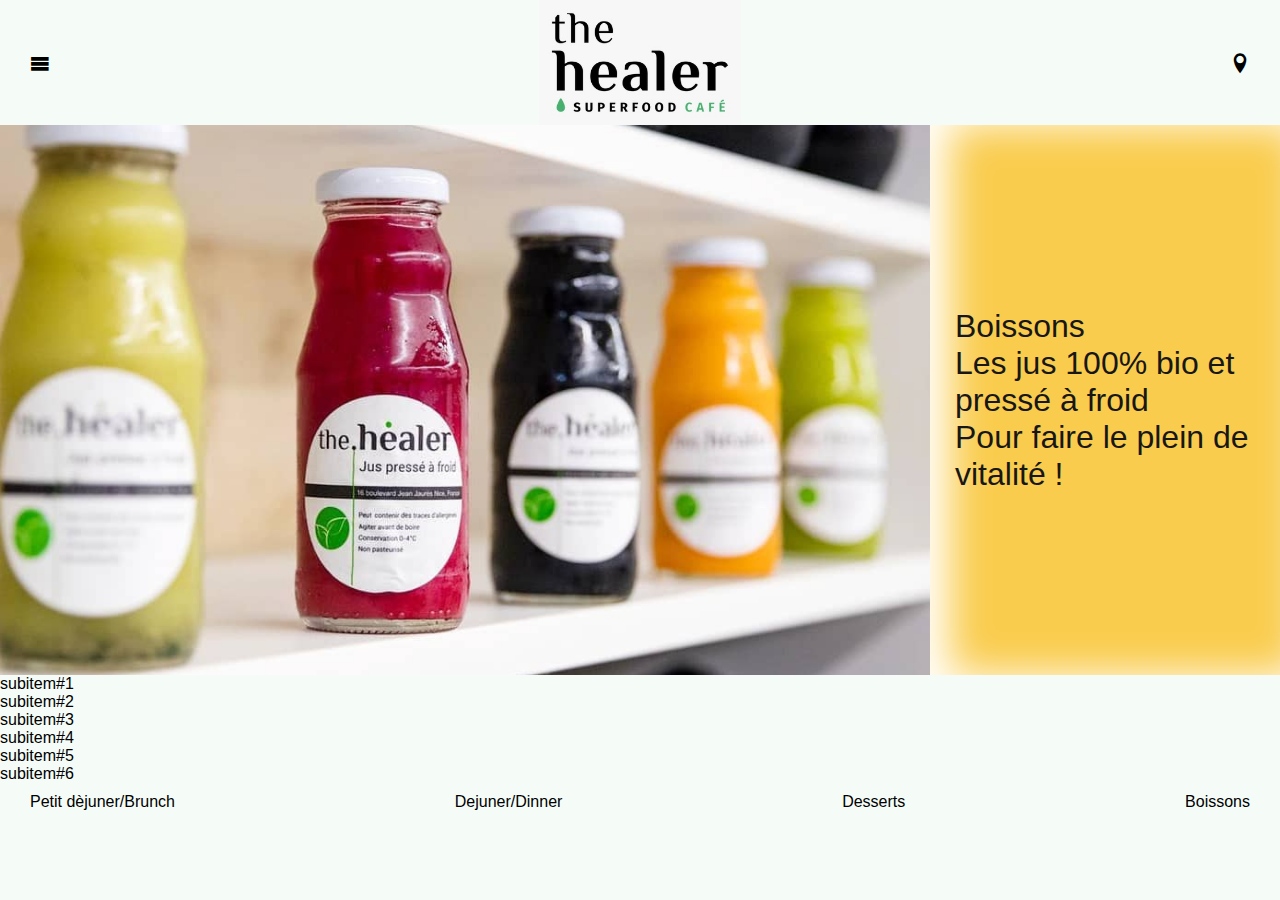
<file: index.html>
<!DOCTYPE html>
<html lang="en">
    <head>
        <meta charset="UTF-8">
        <meta name="viewport" content="width = device-width , initial-scale=1.0">
        <title> The Healer</title>
        <link rel="stylesheet" href="styles.css">
        <link rel="icon" href="images/favicon.jpg">

    </head>
    <body>
        <!-- <div class="container"> -->
            <header class="header">
                    <i class="icon-menu"></i>
                    <img src="images/logo-theHealer.jpeg" height="100px" alt="logo-theHealer">
                    <i class="icon-location"></i>
            </header>
            <div class="slide-container">
                <div class="slide-post" id="slide">
                        <img class="image-slide" src="images/slide3theHealer.png"  alt="">
                    <div class="plato drinks">
                        <h1 class="drinks-post">Boissons <br><strong>Les jus 100% bio et pressé à froid</strong><br> Pour faire le plein de vitalité !</h1>
                        <!-- <h1>coucou les gars!</h1> -->
                        <!-- <img src="images/slide-home-theHealer.png" alt="slide images"> -->
                    </div>
                    <div class="plato salt">
                        <h1>holaaa</h1>
                        <!-- <h1>coucou les gars!</h1> -->
                    </div>
                    <div class="plato sugar">
                        <h1>holaaa</h1>
                        <!-- <h1>coucou les gars!</h1> -->
                    </div>
                    <div class="plato bowl">
                        <h1>holaaa</h1>
                        <!-- <h1>coucou les gars!</h1> -->
                    </div>
                    <script src="healer.js"></script>
                </div>
            </div>
            <div class="blogpost-container">
                <div class="blogpost">subitem#1</div>
                <div class="blogpost">subitem#2</div>
                <div class="blogpost">subitem#3</div>
                <div class="blogpost">subitem#4</div>
                <div class="blogpost">subitem#5</div>
                <div class="blogpost">subitem#6</div>
            </div>
            <nav class="menu-container">
                <li class="products">
                    <ul class="list-products">
                        <a class="item" href="">Petit dèjuner/Brunch</a>
                    </ul>
                    <ul class="list-products">
                        <a class="item" href="">Dejuner/Dinner</a>
                    </ul>
                    <ul class="list-products">
                        <a class="item" href="">Desserts</a>
                    </ul>
                    <ul class="list-products">
                        <a class="item" href="">Boissons</a>
                    </ul>
                </li>
            </nav>

    </body>

</html>
</file>
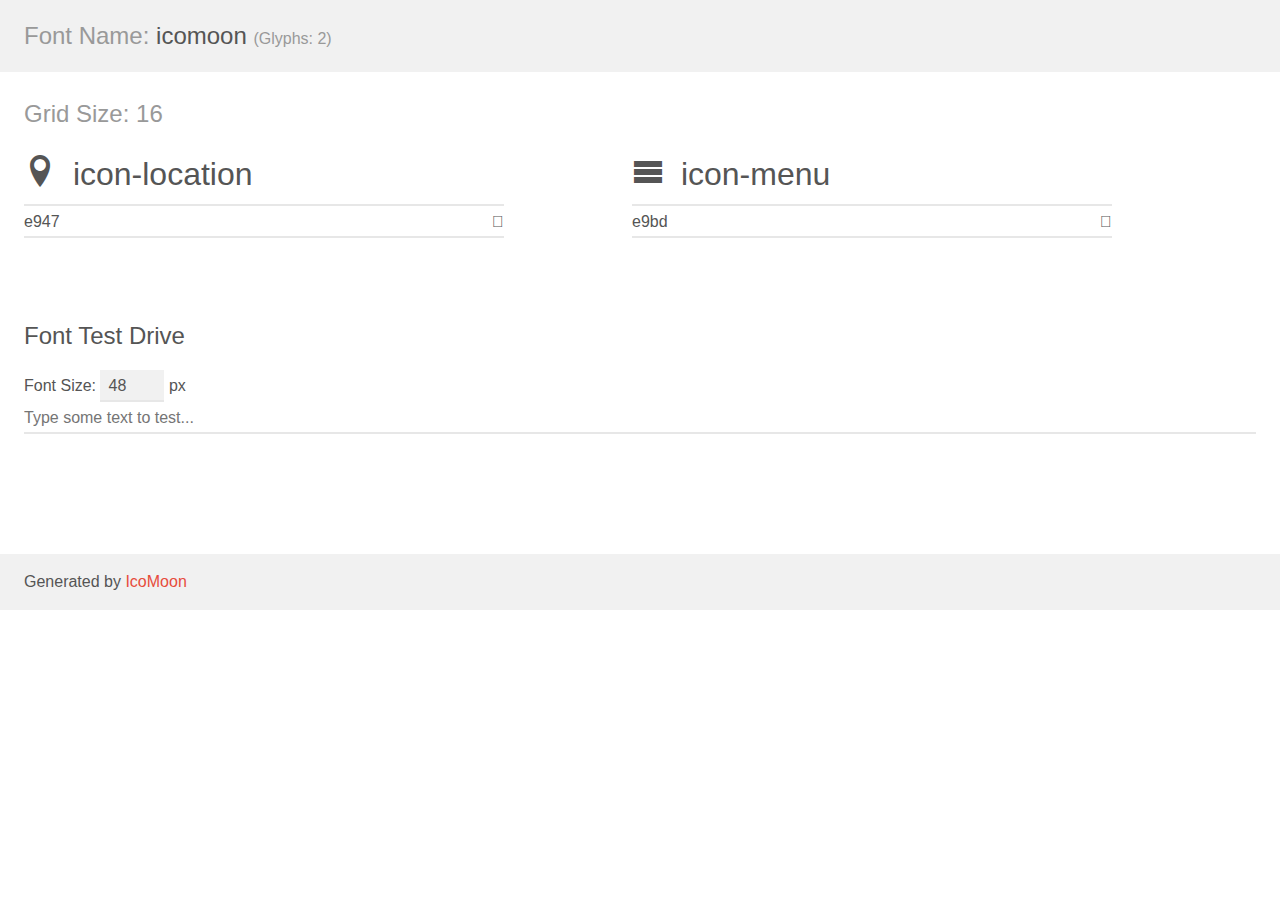
<file: icons/demo.html>
<!doctype html>
<html>
<head>
    <meta charset="utf-8">
    <title>IcoMoon Demo</title>
    <meta name="description" content="An Icon Font Generated By IcoMoon.io">
    <meta name="viewport" content="width=device-width, initial-scale=1">
    <link rel="stylesheet" href="demo-files/demo.css">
    <link rel="stylesheet" href="style.css"></head>
<body>
    <div class="bgc1 clearfix">
        <h1 class="mhmm mvm"><span class="fgc1">Font Name:</span> icomoon <small class="fgc1">(Glyphs:&nbsp;2)</small></h1>
    </div>
    <div class="clearfix mhl ptl">
        <h1 class="mvm mtn fgc1">Grid Size: 16</h1>
        <div class="glyph fs1">
            <div class="clearfix bshadow0 pbs">
                <span class="icon-location"></span>
                <span class="mls"> icon-location</span>
            </div>
            <fieldset class="fs0 size1of1 clearfix hidden-false">
                <input type="text" readonly value="e947" class="unit size1of2" />
                <input type="text" maxlength="1" readonly value="&#xe947;" class="unitRight size1of2 talign-right" />
            </fieldset>
            <div class="fs0 bshadow0 clearfix hidden-true">
                <span class="unit pvs fgc1">liga: </span>
                <input type="text" readonly value="location, map-marker" class="liga unitRight" />
            </div>
        </div>
        <div class="glyph fs1">
            <div class="clearfix bshadow0 pbs">
                <span class="icon-menu"></span>
                <span class="mls"> icon-menu</span>
            </div>
            <fieldset class="fs0 size1of1 clearfix hidden-false">
                <input type="text" readonly value="e9bd" class="unit size1of2" />
                <input type="text" maxlength="1" readonly value="&#xe9bd;" class="unitRight size1of2 talign-right" />
            </fieldset>
            <div class="fs0 bshadow0 clearfix hidden-true">
                <span class="unit pvs fgc1">liga: </span>
                <input type="text" readonly value="menu, list3" class="liga unitRight" />
            </div>
        </div>
    </div>

    <!--[if gt IE 8]><!-->
    <div class="mhl clearfix mbl">
        <h1>Font Test Drive</h1>
        <label>
            Font Size: <input id="fontSize" type="number" class="textbox0 mbm"
            min="8" value="48" />
            px
        </label>
        <input id="testText" type="text" class="phl size1of1 mvl"
        placeholder="Type some text to test..." value=""/>
        <div id="testDrive" class="icon-" style="font-family: icomoon">&nbsp;
        </div>
    </div>
    <!--<![endif]-->
    <div class="bgc1 clearfix">
        <p class="mhl">Generated by <a href="https://icomoon.io/app">IcoMoon</a></p>
    </div>

    <script src="demo-files/demo.js"></script>
</body>
</html>
</file>
<file: styles.css>
@font-face {
    font-family: 'icomoon';
    src:  url('icons/fonts/icomoon.eot?w86ajk');
    src:  url('icons/fonts/icomoon.eot?w86ajk#iefix') format('embedded-opentype'),
      url('icons/fonts/icomoon.ttf?w86ajk') format('truetype'),
      url('icons/fonts/icomoon.woff?w86ajk') format('woff'),
      url('icons/fonts/icomoon.svg?w86ajk#icomoon') format('svg');
    font-weight: normal;
    font-style: normal;
    font-display: block;
}
  
  [class^="icon-"], [class*=" icon-"] {
    /* use !important to prevent issues with browser extensions that change fonts */
    font-family: 'icomoon' !important;
    speak: never;
    font-style: normal;
    font-weight: normal;
    font-variant: normal;
    text-transform: none;
    line-height: 1;
  
    /* Better Font Rendering =========== */
    -webkit-font-smoothing: antialiased;
    -moz-osx-font-smoothing: grayscale;
}
  
  .icon-location:before {
    content: "\e947";
}
  .icon-menu:before {
    content: "\e9bd";
}

body {
    /* width: 100%; */
    font-family: Helvetica;
    margin: 0;
    background-color: #f5fcf8;
    display: flex;
    flex-direction: column;
    justify-content: center;
    overflow: hidden;
}


h1{
    font-weight: 200;
    text-align: left;
    margin-left: 25px;
}

.header{
    width: 100%;
    display: flex;
    /* flex-direction: column; */
    align-items: center;
    justify-content: space-between;
    /* padding:0 20px; */
    /* grid-row: 1/2; */
}
.icon-location, .icon-menu{
    padding: 30px;
    font-size: 20px;
    cursor: pointer;
}

.header img{
    
    height: 125px;
}
.slide-container{
    width: 1280px;
    height: 550px;
    overflow-x: scroll;
    scrollbar-width: thin;
    overflow-y: hidden;
}
::-webkit-scrollbar {
    width: 0;
  }
.slide-post{
    display: grid;
    grid-template: 1fr / repeat(4,1280px);
    /* grid-area: "plato drinks""plato salt""plato sugar""plato bowl"; */
    position: relative;
}


.plato{
    width: 350px;
    height: 550px;
    box-shadow: inset 20px 0 40px rgb(255, 255, 255);
    color: rgb(24, 23, 23);
    background-color: #facc4d;
    /* border: red solid 2px; */
    display: flex;
    align-items: center;
    position: absolute;
    right: 0;
}
.plato.drinks{
    grid-column: 1 / span 1;
}
.plato.salt{
    grid-column: 2 / span 1;

}
.plato.sugar{
    grid-column: 3 / span 1;
    
}
.plato.bowl{
    grid-column: 4 /span 1;

}
.list-products{
    margin: 0;
    padding: 0;
}
.products{
    display: flex;
    align-items: center;
    justify-content: space-between;
}
.item{
    font-family: Helvetica;
    text-decoration: none;
    color: black;
}

.menu-container{
    margin: 10px 30px;
}
</file>
<file: icons/demo-files/demo.css>
body {
  padding: 0;
  margin: 0;
  font-family: sans-serif;
  font-size: 1em;
  line-height: 1.5;
  color: #555;
  background: #fff;
}
h1 {
  font-size: 1.5em;
  font-weight: normal;
}
small {
  font-size: .66666667em;
}
a {
  color: #e74c3c;
  text-decoration: none;
}
a:hover, a:focus {
  box-shadow: 0 1px #e74c3c;
}
.bshadow0, input {
  box-shadow: inset 0 -2px #e7e7e7;
}
input:hover {
  box-shadow: inset 0 -2px #ccc;
}
input, fieldset {
  font-family: sans-serif;
  font-size: 1em;
  margin: 0;
  padding: 0;
  border: 0;
}
input {
  color: inherit;
  line-height: 1.5;
  height: 1.5em;
  padding: .25em 0;
}
input:focus {
  outline: none;
  box-shadow: inset 0 -2px #449fdb;
}
.glyph {
  font-size: 16px;
  width: 15em;
  padding-bottom: 1em;
  margin-right: 4em;
  margin-bottom: 1em;
  float: left;
  overflow: hidden;
}
.liga {
  width: 80%;
  width: calc(100% - 2.5em);
}
.talign-right {
  text-align: right;
}
.talign-center {
  text-align: center;
}
.bgc1 {
  background: #f1f1f1;
}
.fgc1 {
  color: #999;
}
.fgc0 {
  color: #000;
}
p {
  margin-top: 1em;
  margin-bottom: 1em;
}
.mvm {
  margin-top: .75em;
  margin-bottom: .75em;
}
.mtn {
  margin-top: 0;
}
.mtl, .mal {
  margin-top: 1.5em;
}
.mbl, .mal {
  margin-bottom: 1.5em;
}
.mal, .mhl {
  margin-left: 1.5em;
  margin-right: 1.5em;
}
.mhmm {
  margin-left: 1em;
  margin-right: 1em;
}
.mls {
  margin-left: .25em;
}
.ptl {
  padding-top: 1.5em;
}
.pbs, .pvs {
  padding-bottom: .25em;
}
.pvs, .pts {
  padding-top: .25em;
}
.unit {
  float: left;
}
.unitRight {
  float: right;
}
.size1of2 {
  width: 50%;
}
.size1of1 {
  width: 100%;
}
.clearfix:before, .clearfix:after {
  content: " ";
  display: table;
}
.clearfix:after {
  clear: both;
}
.hidden-true {
  display: none;
}
.textbox0 {
  width: 3em;
  background: #f1f1f1;
  padding: .25em .5em;
  line-height: 1.5;
  height: 1.5em;
}
#testDrive {
  display: block;
  padding-top: 24px;
  line-height: 1.5;
}
.fs0 {
  font-size: 16px;
}
.fs1 {
  font-size: 32px;
}
</file>
<file: icons/style.css>
@font-face {
  font-family: 'icomoon';
  src:  url('fonts/icomoon.eot?w86ajk');
  src:  url('fonts/icomoon.eot?w86ajk#iefix') format('embedded-opentype'),
    url('fonts/icomoon.ttf?w86ajk') format('truetype'),
    url('fonts/icomoon.woff?w86ajk') format('woff'),
    url('fonts/icomoon.svg?w86ajk#icomoon') format('svg');
  font-weight: normal;
  font-style: normal;
  font-display: block;
}

[class^="icon-"], [class*=" icon-"] {
  /* use !important to prevent issues with browser extensions that change fonts */
  font-family: 'icomoon' !important;
  speak: never;
  font-style: normal;
  font-weight: normal;
  font-variant: normal;
  text-transform: none;
  line-height: 1;

  /* Better Font Rendering =========== */
  -webkit-font-smoothing: antialiased;
  -moz-osx-font-smoothing: grayscale;
}

.icon-location:before {
  content: "\e947";
}
.icon-menu:before {
  content: "\e9bd";
}
</file>
